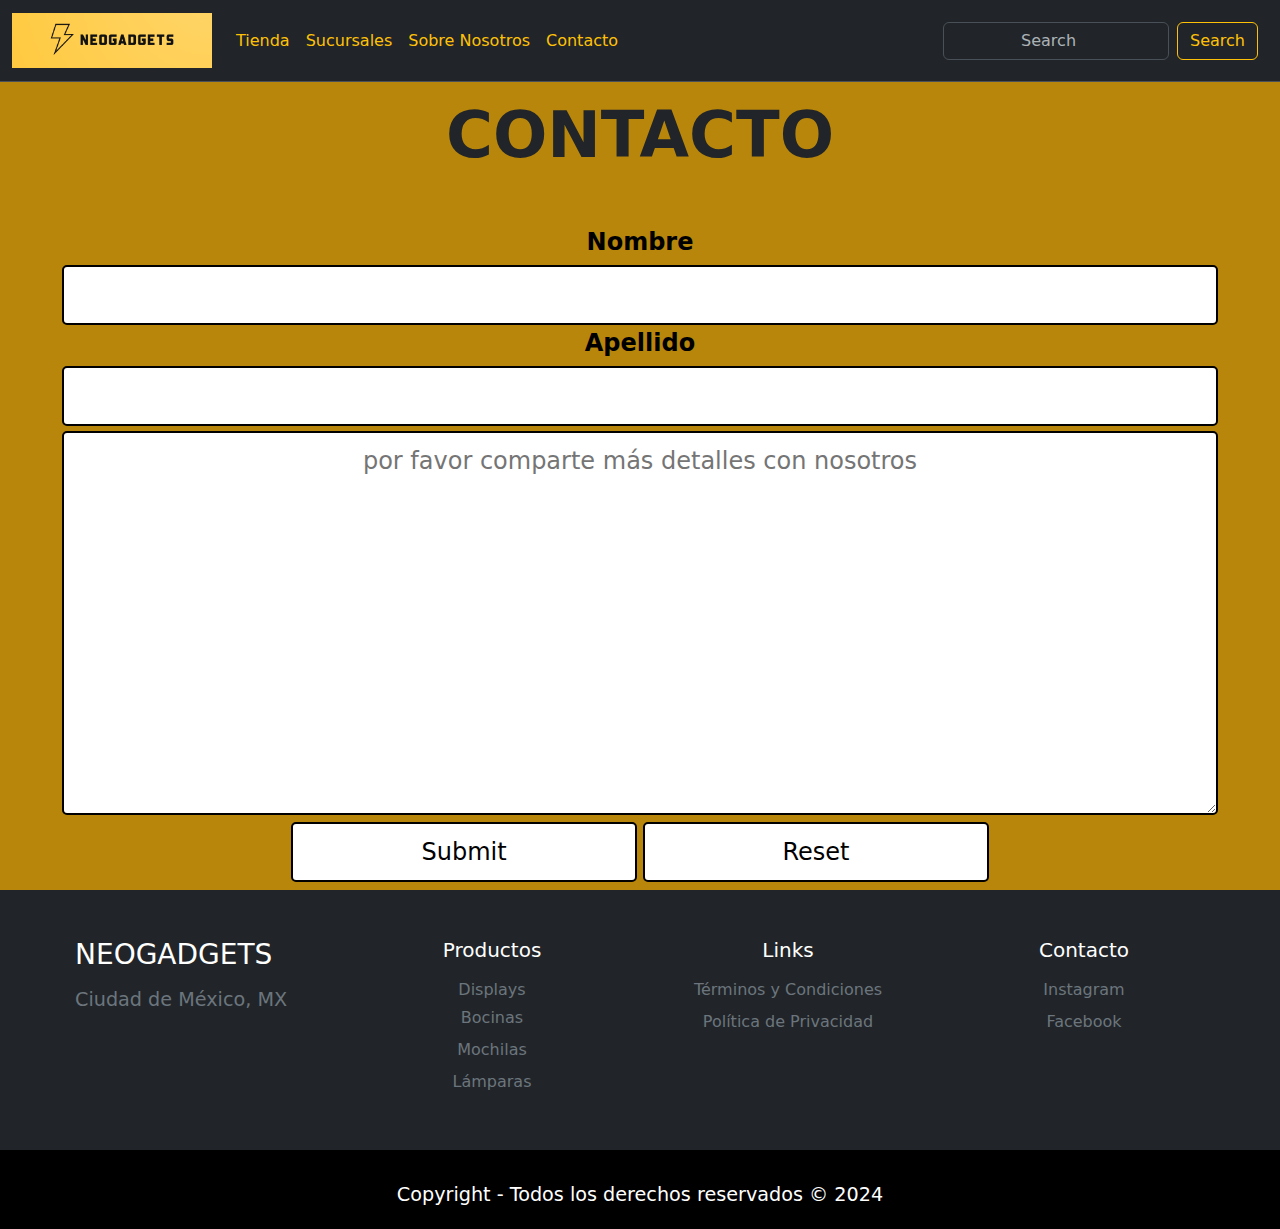
<file: html/Contacto.html>
<!DOCTYPE html>
<html lang="en">
<head>
    <meta charset="UTF-8">
    <meta name="viewport" content="width=device-width, initial-scale=1.0">
    <!--Boostrap-->
    <link href="https://cdn.jsdelivr.net/npm/bootstrap@5.3.3/dist/css/bootstrap.min.css" rel="stylesheet" integrity="sha384-QWTKZyjpPEjISv5WaRU9OFeRpok6YctnYmDr5pNlyT2bRjXh0JMhjY6hW+ALEwIH" crossorigin="anonymous">
    <!--Css Estilos-->
<link rel="stylesheet" href="../css/estilos.css">
    <title>NeoGadgets Contacto</title>
</head>
<body>
    <nav class="navbar navbar-expand-lg bg-dark border-bottom border-body" data-bs-theme="dark">
        <div class="container-fluid">
          <a class="navbar-brand" href="../index.html"><img src="../img/logo-oficial.png" alt="Logo de la empresa" width="200px"></a>
          <button class="navbar-toggler" type="button" data-bs-toggle="collapse" data-bs-target="#navbarSupportedContent" aria-controls="navbarSupportedContent" aria-expanded="false" aria-label="Toggle navigation">
            <span class="navbar-toggler-icon"></span>
          </button>
          <div class="collapse navbar-collapse" id="navbarSupportedContent">
            <ul class="navbar-nav me-auto mb-2 mb-lg-0">
              <li class="nav-item">
                <a class="nav-link link-warning" aria-current="page" href="Tienda.html">Tienda</a>
              </li>
              <li class="nav-item">
                <a class="nav-link link-warning" aria-current="page" href="Sucursales.html">Sucursales</a>
              </li>
              <li class="nav-item">
                <a class="nav-link link-warning" aria-current="page" href="SobreNosotros.html">Sobre Nosotros</a>
              </li>
              <li class="nav-item">
                <a class="nav-link link-warning" aria-current="page" href="Contacto.html">Contacto</a>
              </li>
            </ul>
            <form class="d-flex" role="search">
              <input class="form-control me-2" type="search" placeholder="Search" aria-current="Search">
              <button class="btn btn-outline-warning" type="submit">Search</button>
            </form>
          </div>
        </div>
      </nav>
    <h1 class="h1-paginas">Contacto</h1>

    <main class="mb-2" id="FormularioDeContacto">
    <div class="container-fluid" id="ContainerContacto">
        <form id="ContenidoFormulario">
            <label for="name">Nombre</label>
            <input type="text" id="name" class="container-fluid">
            
            <label for="last name">Apellido</label>
            <input type="text" id="last name" class="container-fluid">
            
            <label for="MESSAGE"></label>
            <textarea class="container-fluid" name="" id="" cols="30" rows="10" placeholder="por favor comparte más detalles con nosotros"></textarea>
            
            <input class="btnformulario" type="submit">
            <input class="btnformulario" type="reset">
            
                </form>

    </div>
</main>
<footer>
    <div class="container-fluid">
        <div class="row p-5  bg-dark text-white">
            <div class="col-xs-12 col-md-6 col-lg-3">
                <p class="h3">NEOGADGETS</p>
                <p class="text-secondary">Ciudad de México, MX</p>
            </div>
            <div class="col-xs-12 col-md-6 col-lg-3" id="TextoFooter">
                <p class="h5 mb-3">Productos</p>
                <div class="mb-1">
                    <a class="text-secondary text-decoration-none" href="">Displays</a>
                </div>
                <div class="mb-2">
                    <a class="text-secondary text-decoration-none" href="">Bocinas</a>
                </div>
                <div class="mb-2">
                    <a class="text-secondary text-decoration-none" href="">Mochilas</a>
                </div>
                <div class="mb-2">
                    <a class="text-secondary text-decoration-none" href=""> Lámparas</a>
                </div>
            </div>
            <div class=" col-xs-12 col-md-6 col-lg-3" id="TextoFooter">
                <p class="h5 mb-3" >Links</p>
                <div class="mb-2">
                    <a class="text-secondary text-decoration-none" href="">Términos y Condiciones</a>
                </div>
                <div class="mb-2">
                    <a class="text-secondary text-decoration-none" href="">Política de Privacidad</a>
                </div>
            </div>
            <div class="col-xs-12 col-md-6 col-lg-3" id="TextoFooter">
                <p class="h5 mb-3">Contacto</p>
            <div class="mb-2">
                <a class="text-secondary text-decoration-none" href="">Instagram</a>
            </div>
            <div class="mb-2">
                <a class="text-secondary text-decoration-none" href="">Facebook</a>
            </div>
            </div>
        </div>
        <div class="col-xs-12 pt-3 pb-1">
            <p class="text-white text-center">Copyright - Todos los derechos reservados © 2024</p>
        </div>
    </div>
</footer>


    <script src="https://cdn.jsdelivr.net/npm/bootstrap@5.3.3/dist/js/bootstrap.bundle.min.js" integrity="sha384-YvpcrYf0tY3lHB60NNkmXc5s9fDVZLESaAA55NDzOxhy9GkcIdslK1eN7N6jIeHz" crossorigin="anonymous"></script>    
</body>
</html>
</file>
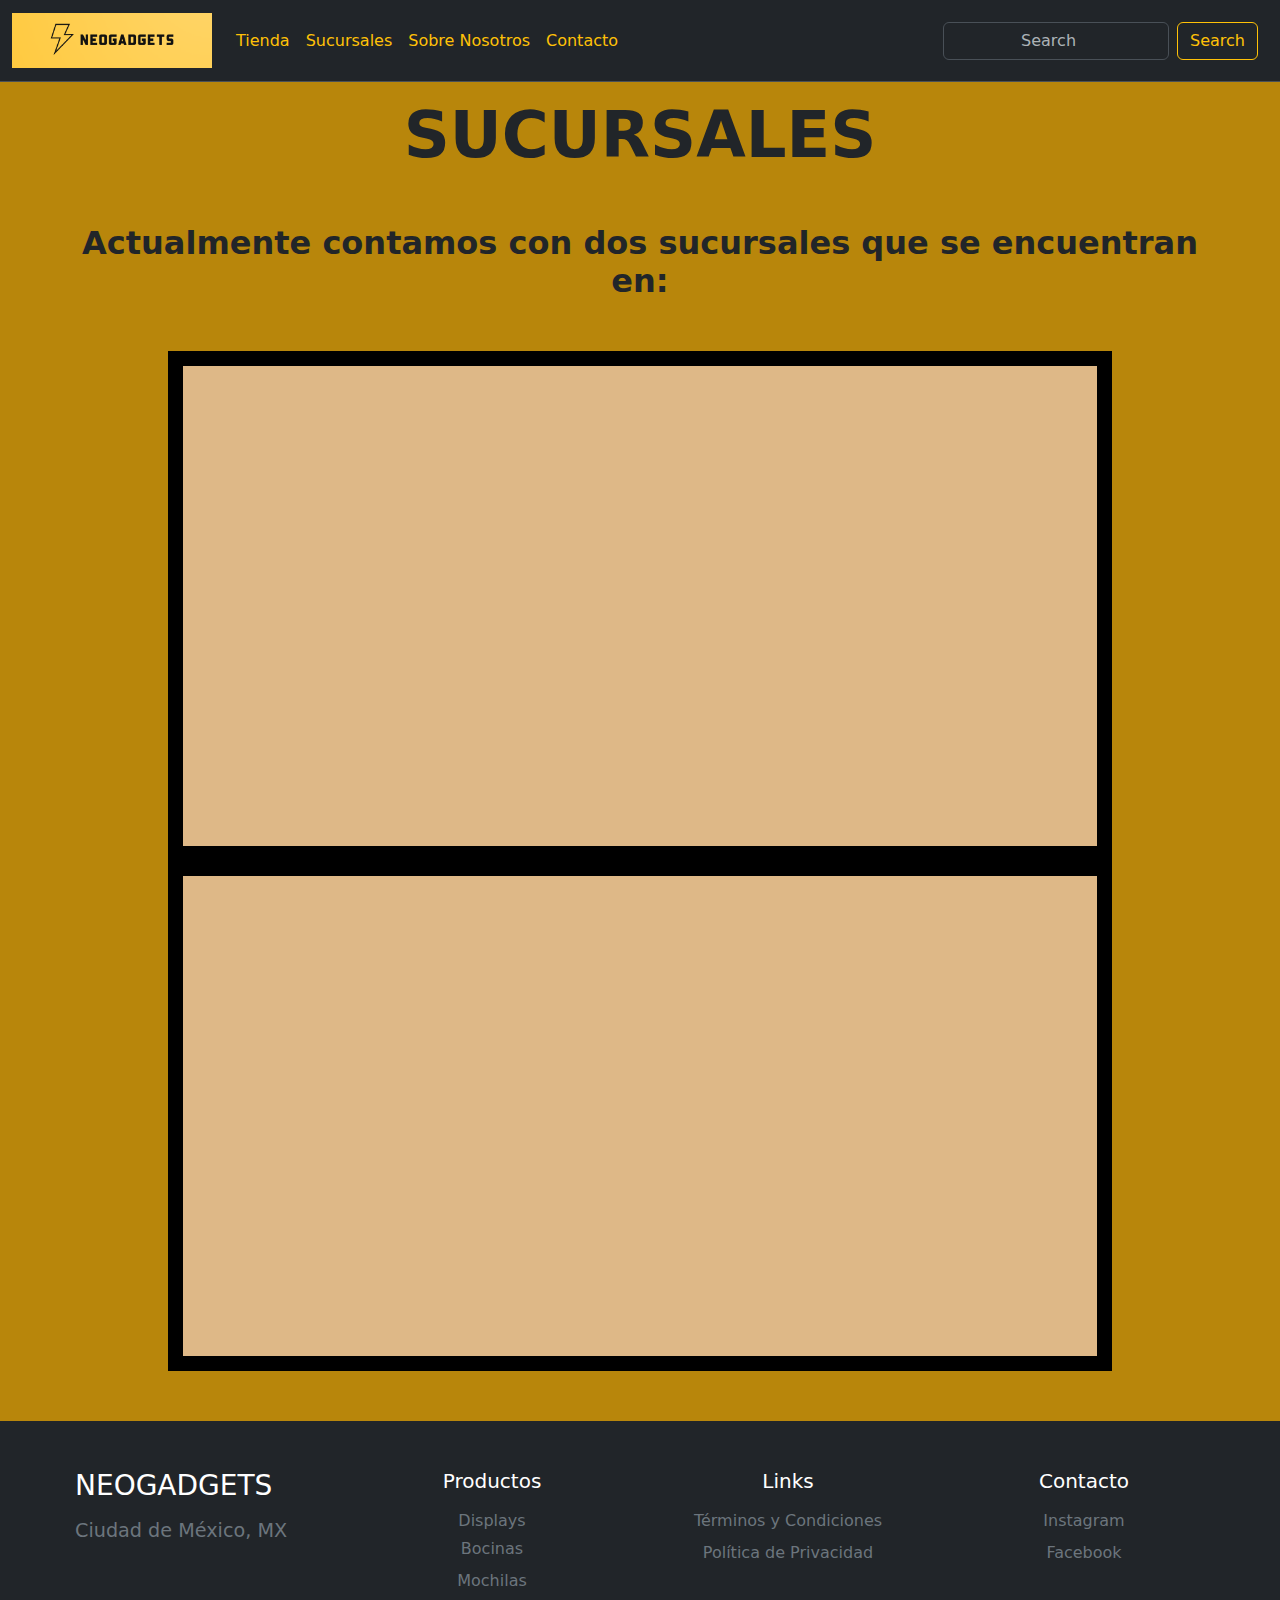
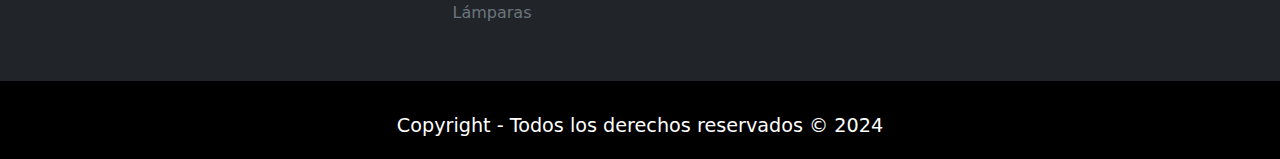
<file: html/Sucursales.html>
<!DOCTYPE html>
<html lang="en">
<head>
    <meta charset="UTF-8">
    <meta name="viewport" content="width=device-width, initial-scale=1.0">
    <!--Boostrap-->
    <link href="https://cdn.jsdelivr.net/npm/bootstrap@5.3.3/dist/css/bootstrap.min.css" rel="stylesheet" integrity="sha384-QWTKZyjpPEjISv5WaRU9OFeRpok6YctnYmDr5pNlyT2bRjXh0JMhjY6hW+ALEwIH" crossorigin="anonymous">
        <!--Css Estilos-->
<link rel="stylesheet" href="../css/estilos.css">
    <title>NeooGadgets Sucursales</title>
</head>
<body>
    <nav class="navbar navbar-expand-lg bg-dark border-bottom border-body" data-bs-theme="dark">
        <div class="container-fluid">
          <a class="navbar-brand" href="../index.html"><img src="../img/logo-oficial.png" alt="Logo de la empresa" width="200"></a>
          <button class="navbar-toggler" type="button" data-bs-toggle="collapse" data-bs-target="#navbarSupportedContent" aria-controls="navbarSupportedContent" aria-expanded="false" aria-label="Toggle navigation">
            <span class="navbar-toggler-icon"></span>
          </button>
          <div class="collapse navbar-collapse" id="navbarSupportedContent">
            <ul class="navbar-nav me-auto mb-2 mb-lg-0">
              <li class="nav-item">
                <a class="nav-link link-warning" aria-current="page" href="Tienda.html">Tienda</a>
              </li>
              <li class="nav-item">
                <a class="nav-link link-warning" aria-current="page" href="Sucursales.html">Sucursales</a>
              </li>
              <li class="nav-item">
                <a class="nav-link link-warning" aria-current="page" href="SobreNosotros.html">Sobre Nosotros</a>
              </li>
              <li class="nav-item">
                <a class="nav-link link-warning" aria-current="page" href="Contacto.html">Contacto</a>
              </li>
            </ul>
            <form class="d-flex" role="search">
              <input class="form-control me-2" type="search" placeholder="Search" aria-current="Search">
              <button class="btn btn-outline-warning" type="submit">Search</button>
            </form>
          </div>
        </div>
      </nav>
    <h1 class="h1-paginas">Sucursales</h1>

    <main>
<h2 class="container">Actualmente contamos con dos sucursales que se encuentran en:</h2>

<div class="container-fluid lg-6-sm-12-md-6 grid-layout">
<iframe class="SucursalesMapas container-fluid" src="https://www.google.com/maps/embed?pb=!1m14!1m8!1m3!1d15056.021060231878!2d-99.1214196!3d19.3689247!3m2!1i1024!2i768!4f13.1!3m3!1m2!1s0x85d1fdd5ff605b6b%3A0xe5db4d710156fe7b!2sPortal%20Churubusco!5e0!3m2!1ses!2smx!4v1711253089209!5m2!1ses!2smx" width="600" height="450" style="border:0;" allowfullscreen="" loading="lazy" referrerpolicy="no-referrer-when-downgrade"></iframe>
</div>

<div class="container-fluid lg-2-sm-12-md-6 grid-layout">
<iframe class="SucursalesMapas container-fluid" src="https://www.google.com/maps/embed?pb=!1m18!1m12!1m3!1d3763.4331142575156!2d-99.17750052405863!3d19.393683741921105!2m3!1f0!2f0!3f0!3m2!1i1024!2i768!4f13.1!3m3!1m2!1s0x85d1ff718f4416e1%3A0x6e35698f0852629c!2sWorld%20Trade%20Center%20Ciudad%20de%20M%C3%A9xico!5e0!3m2!1ses!2smx!4v1711253151871!5m2!1ses!2smx" width="600" height="450" style="border:0;" allowfullscreen="" loading="lazy" referrerpolicy="no-referrer-when-downgrade"></iframe>
</div>
</main>

<footer>
    <div class="container-fluid">
        <div class="row p-5  bg-dark text-white">
            <div class="col-xs-12 col-md-6 col-lg-3">
                <p class="h3">NEOGADGETS</p>
                <p class="text-secondary">Ciudad de México, MX</p>
            </div>
            <div class="col-xs-12 col-md-6 col-lg-3" id="TextoFooter">
                <p class="h5 mb-3">Productos</p>
                <div class="mb-1">
                    <a class="text-secondary text-decoration-none" href="">Displays</a>
                </div>
                <div class="mb-2">
                    <a class="text-secondary text-decoration-none" href="">Bocinas</a>
                </div>
                <div class="mb-2">
                    <a class="text-secondary text-decoration-none" href="">Mochilas</a>
                </div>
                <div class="mb-2">
                    <a class="text-secondary text-decoration-none" href=""> Lámparas</a>
                </div>
            </div>
            <div class=" col-xs-12 col-md-6 col-lg-3" id="TextoFooter">
                <p class="h5 mb-3" >Links</p>
                <div class="mb-2">
                    <a class="text-secondary text-decoration-none" href="">Términos y Condiciones</a>
                </div>
                <div class="mb-2">
                    <a class="text-secondary text-decoration-none" href="">Política de Privacidad</a>
                </div>
            </div>
            <div class="col-xs-12 col-md-6 col-lg-3" id="TextoFooter">
                <p class="h5 mb-3">Contacto</p>
            <div class="mb-2">
                <a class="text-secondary text-decoration-none" href="">Instagram</a>
            </div>
            <div class="mb-2">
                <a class="text-secondary text-decoration-none" href="">Facebook</a>
            </div>
            </div>
        </div>
        <div class="col-xs-12 pt-3 pb-1">
            <p class="text-white text-center">Copyright - Todos los derechos reservados © 2024</p>
        </div>
    </div>
</footer>

    <script src="https://cdn.jsdelivr.net/npm/bootstrap@5.3.3/dist/js/bootstrap.bundle.min.js" integrity="sha384-YvpcrYf0tY3lHB60NNkmXc5s9fDVZLESaAA55NDzOxhy9GkcIdslK1eN7N6jIeHz" crossorigin="anonymous"></script>    
</body>
</html>
</file>
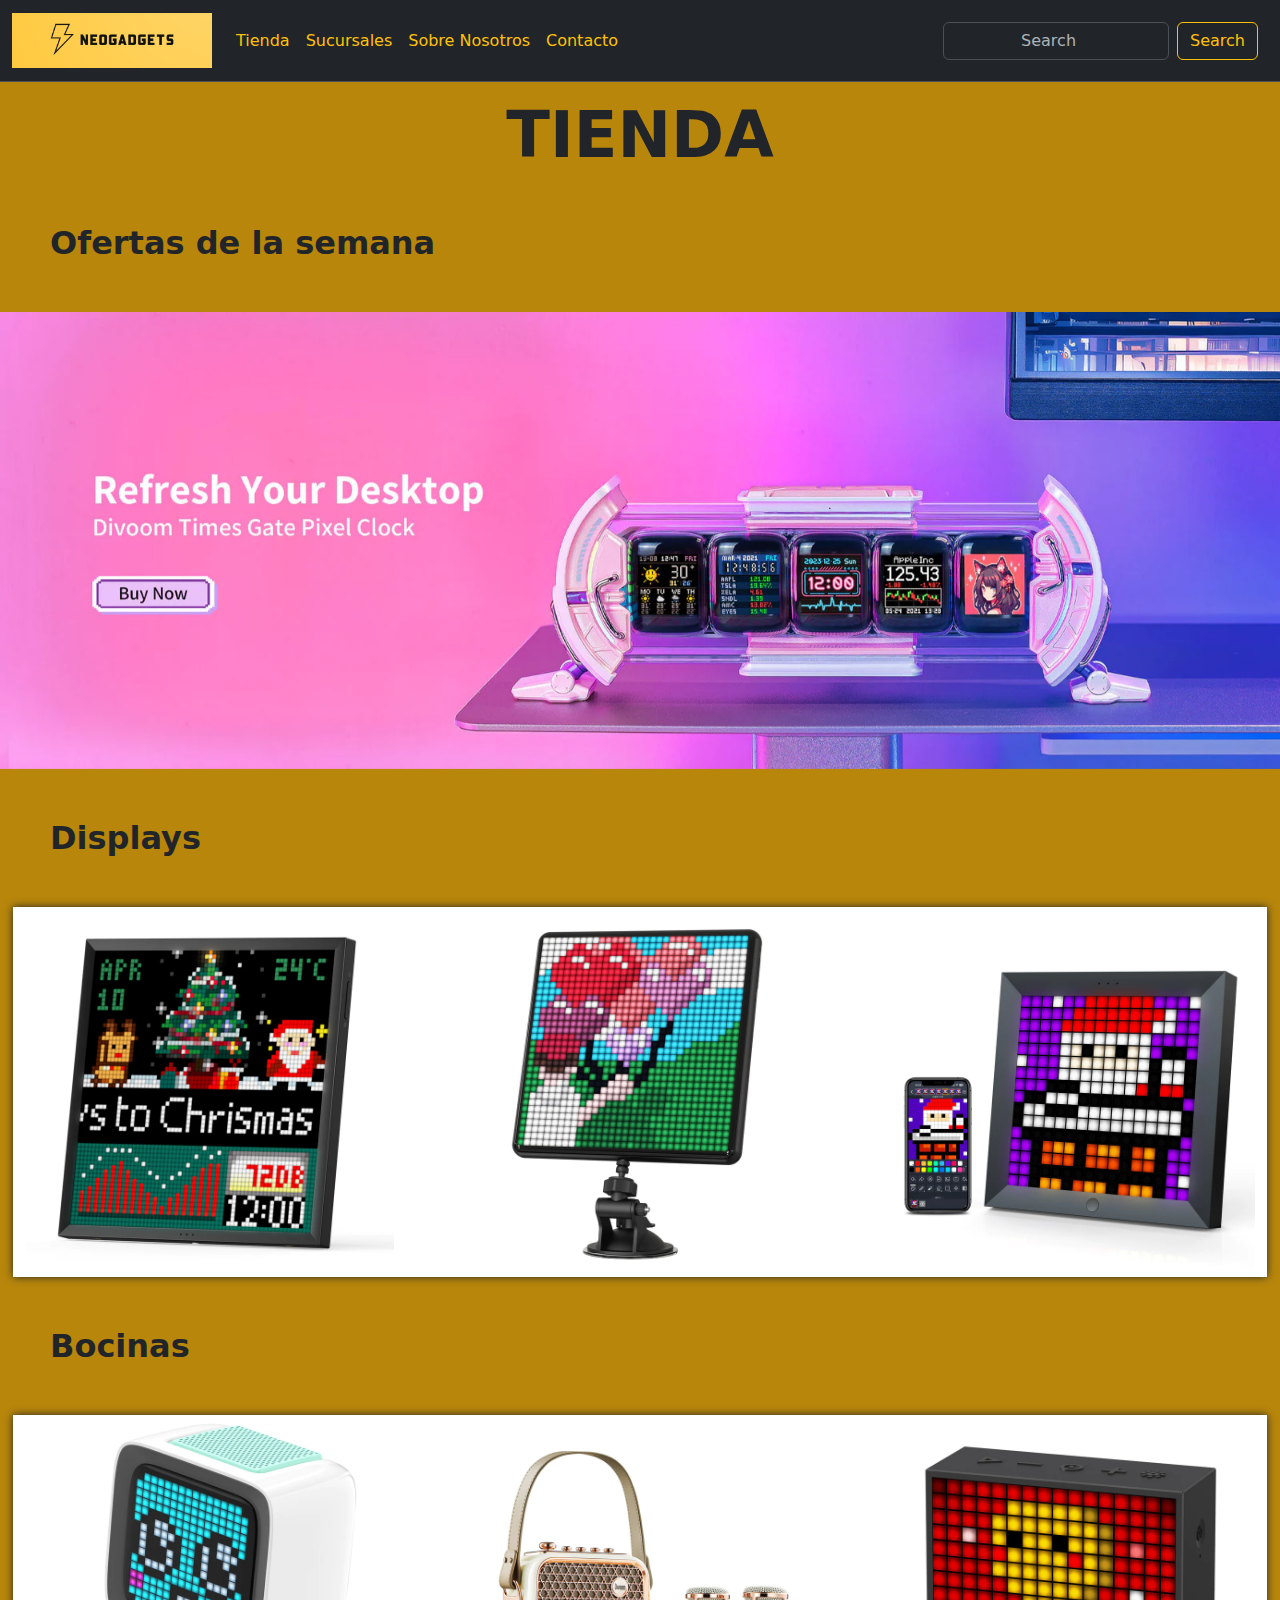
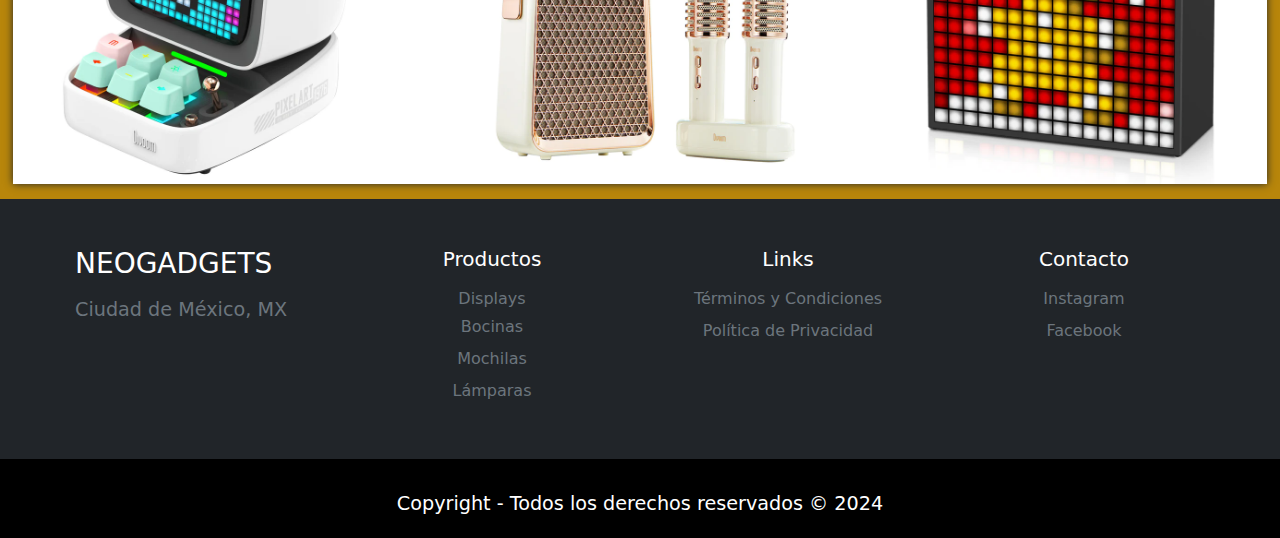
<file: html/Tienda.html>
<!DOCTYPE html>
<html lang="en">
<head>
    <meta charset="UTF-8">
    <meta name="viewport" content="width=device-width, initial-scale=1.0">
    <!--Boostrap-->
    <link href="https://cdn.jsdelivr.net/npm/bootstrap@5.3.3/dist/css/bootstrap.min.css" rel="stylesheet" integrity="sha384-QWTKZyjpPEjISv5WaRU9OFeRpok6YctnYmDr5pNlyT2bRjXh0JMhjY6hW+ALEwIH" crossorigin="anonymous">
    <title>NeoGadgets Tienda</title>
</head>




<body>

  <nav class="navbar navbar-expand-lg bg-dark border-bottom border-body" data-bs-theme="dark">
    <div class="container-fluid">
      <a class="navbar-brand" href="../index.html"><img src="../img/logo-oficial.png" alt="Logo de la empresa" width="200px"></a>
      <button class="navbar-toggler" type="button" data-bs-toggle="collapse" data-bs-target="#navbarSupportedContent" aria-controls="navbarSupportedContent" aria-expanded="false" aria-label="Toggle navigation">
        <span class="navbar-toggler-icon"></span>
      </button>
      <div class="collapse navbar-collapse" id="navbarSupportedContent">
        <ul class="navbar-nav me-auto mb-2 mb-lg-0">
          <li class="nav-item">
            <a class="nav-link link-warning" aria-current="page" href="Tienda.html">Tienda</a>
          </li>
          <li class="nav-item">
            <a class="nav-link link-warning" aria-current="page" href="Sucursales.html">Sucursales</a>
          </li>
          <li class="nav-item">
            <a class="nav-link link-warning" aria-current="page" href="SobreNosotros.html">Sobre Nosotros</a>
          </li>
          <li class="nav-item">
            <a class="nav-link link-warning" aria-current="page" href="Contacto.html">Contacto</a>
          </li>
        </ul>
        <form class="d-flex" role="search">
          <input class="form-control me-2" type="search" placeholder="Search" aria-current="Search">
          <button class="btn btn-outline-warning" type="submit">Search</button>
        </form>
      </div>
    </div>
  </nav>
<h1 class="h1-paginas">Tienda</h1>

    <!--Css Estilos-->
<link rel="stylesheet" href="../css/estilos.css">

<h2>Ofertas de la semana</h2>
<div id="carouselExampleSlidesOnly" class="carousel slide" data-bs-ride="carousel">
    <div class="carousel-inner">
      <div class="carousel-item active">
        <img src="../img/Carrusel1.png" class="d-block w-100" alt="imagen de carrusel 1">
      </div>
      <div class="carousel-item">
        <img src="../img/Carrusel2.png" class="d-block w-100" alt="imagen de carrusel 2">
      </div>
      <div class="carousel-item">
        <img src="../img/carrusel3.png" class="d-block w-100" alt="imagen de carrusel 3">
      </div>
    </div>
    <h2>Displays</h2>
  </div>
  <div class="container-fluid" id="ContainersTienda">
    <script src="https://cdn.jsdelivr.net/npm/bootstrap@5.3.3/dist/js/bootstrap.bundle.min.js" integrity="sha384-YvpcrYf0tY3lHB60NNkmXc5s9fDVZLESaAA55NDzOxhy9GkcIdslK1eN7N6jIeHz" crossorigin="anonymous"></script>    
    <div>
        <img src="../img/imagen1.jpg" class="rounded float-start" alt="..." width="30%">
<img src="../img/imagen 2.jpg" class="rounded float-end" alt="..." width="30%">
    </div>
    <div class="text-center">
        <img src="../img/imagen3.jpg" class="rounded" alt="..." width="30%">
      </div>
    </div>
      <h2>Bocinas</h2>
  </div>
  <div class="container-fluid" id="ContainersTienda">
    <div class="galeria2">
        <img src="../img/imagen4.jpg" class="rounded float-start img-fluid" alt="..." width="30%">
<img src="../img/imagen5.jpg" class="rounded float-end" alt="..." width="30%">
    </div>
    <div class="text-center">
        <img src="../img/imagen6.jpg" class="rounded" alt="..." width="30%">
    </div>
    </div>
    <div><h4 class="espacio"></h4><p></p></div>

    <footer>
      <div class="container-fluid">
          <div class="row p-5  bg-dark text-white">
              <div class="col-xs-12 col-md-6 col-lg-3">
                  <p class="h3">NEOGADGETS</p>
                  <p class="text-secondary">Ciudad de México, MX</p>
              </div>
              <div class="col-xs-12 col-md-6 col-lg-3" id="TextoFooter">
                  <p class="h5 mb-3">Productos</p>
                  <div class="mb-1">
                      <a class="text-secondary text-decoration-none" href="">Displays</a>
                  </div>
                  <div class="mb-2">
                      <a class="text-secondary text-decoration-none" href="">Bocinas</a>
                  </div>
                  <div class="mb-2">
                      <a class="text-secondary text-decoration-none" href="">Mochilas</a>
                  </div>
                  <div class="mb-2">
                      <a class="text-secondary text-decoration-none" href=""> Lámparas</a>
                  </div>
              </div>
              <div class=" col-xs-12 col-md-6 col-lg-3" id="TextoFooter">
                  <p class="h5 mb-3" >Links</p>
                  <div class="mb-2">
                      <a class="text-secondary text-decoration-none" href="">Términos y Condiciones</a>
                  </div>
                  <div class="mb-2">
                      <a class="text-secondary text-decoration-none" href="">Política de Privacidad</a>
                  </div>
              </div>
              <div class="col-xs-12 col-md-6 col-lg-3" id="TextoFooter">
                  <p class="h5 mb-3">Contacto</p>
              <div class="mb-2">
                  <a class="text-secondary text-decoration-none" href="">Instagram</a>
              </div>
              <div class="mb-2">
                  <a class="text-secondary text-decoration-none" href="">Facebook</a>
              </div>
              </div>
          </div>
          <div class="col-xs-12 pt-3 pb-1">
              <p class="text-white text-center">Copyright - Todos los derechos reservados © 2024</p>
          </div>
      </div>
  </footer>

    <script src="https://cdn.jsdelivr.net/npm/bootstrap@5.3.3/dist/js/bootstrap.bundle.min.js" integrity="sha384-YvpcrYf0tY3lHB60NNkmXc5s9fDVZLESaAA55NDzOxhy9GkcIdslK1eN7N6jIeHz" crossorigin="anonymous"></script>    
</body>
</html>
</file>
<file: css/estilos.css>
*{
	margin: 0;
	padding: 0;
	list-style: none;
	text-decoration: none;
	border: none;
	outline: none;
}


.h1-paginas{
text-align: center;
text-transform: uppercase;
margin: 15px;
text-decoration: solid;
font-weight: bolder;
font-size: clamp(2em, 5vw, 5em);
}

#ContainersTienda{
    box-shadow: 0 0 8px;
    width: 98%;
    background-color: white;
}
body{
    background-color: darkgoldenrod;
}

footer{
    background-color: black;
    color: white;
    max-height: 10%;
}

form{
    margin-top: 20px;
}

label{
    display: block;
    font-weight: bold;
    margin-bottom: 5px;
    color: black;
    font-size: 24px;
    text-align: center;
}

input,
textarea{
    min-width: 30%;
    padding: 10px;
    border: 2px solid black;
    border-radius: 5px;
    font-size: 24px;
    margin: bottom 10px;
    text-align: center;
    background-color: white;
}


main{
    text-align: center;
    margin: 50px;
}

h2{
text-decoration: solid;
font-weight: bolder;
font-size: clamp(2em, 2vw, 2em);
    margin: 50px;
}

h3{
    text-align: center;
    margin: 15px;
text-decoration: solid;
font-weight: bolder;
font-size: clamp(2em, 2vw, 2em);
}
p{
margin: 15px;
text-decoration: solid;
font-weight: normal;
font-size: clamp(1.2em, 1.2vw, 1.2em);
}

#galeria .col-lg-4 {
    padding: 25px;
    margin: 0 !important;
}
#galeria img{
    width: 100%;
    height: 350px;
}

#galeria img:hover{
border: 2px solid goldenrod;
}

.--container{
    text-align: center;
    margin: 15px;
text-decoration: solid;
font-weight: normal;
font-size: clamp(1.2em, 1.2vw, 1.2em);
}


#TextoFooter{
    text-align: center;
}

.d-flex{
    margin: 10px;
}


.grid-layout{
    display: grid;
    background-color: burlywood;
    border: 15px solid black;
    min-width: 50%;
    max-width: 80%;
    padding: 15px;
    text-align: center;
}

@media(max-width:500px){
    body{
background-color: rgba(253, 199, 73, 0.837);
    }
}
</file>
